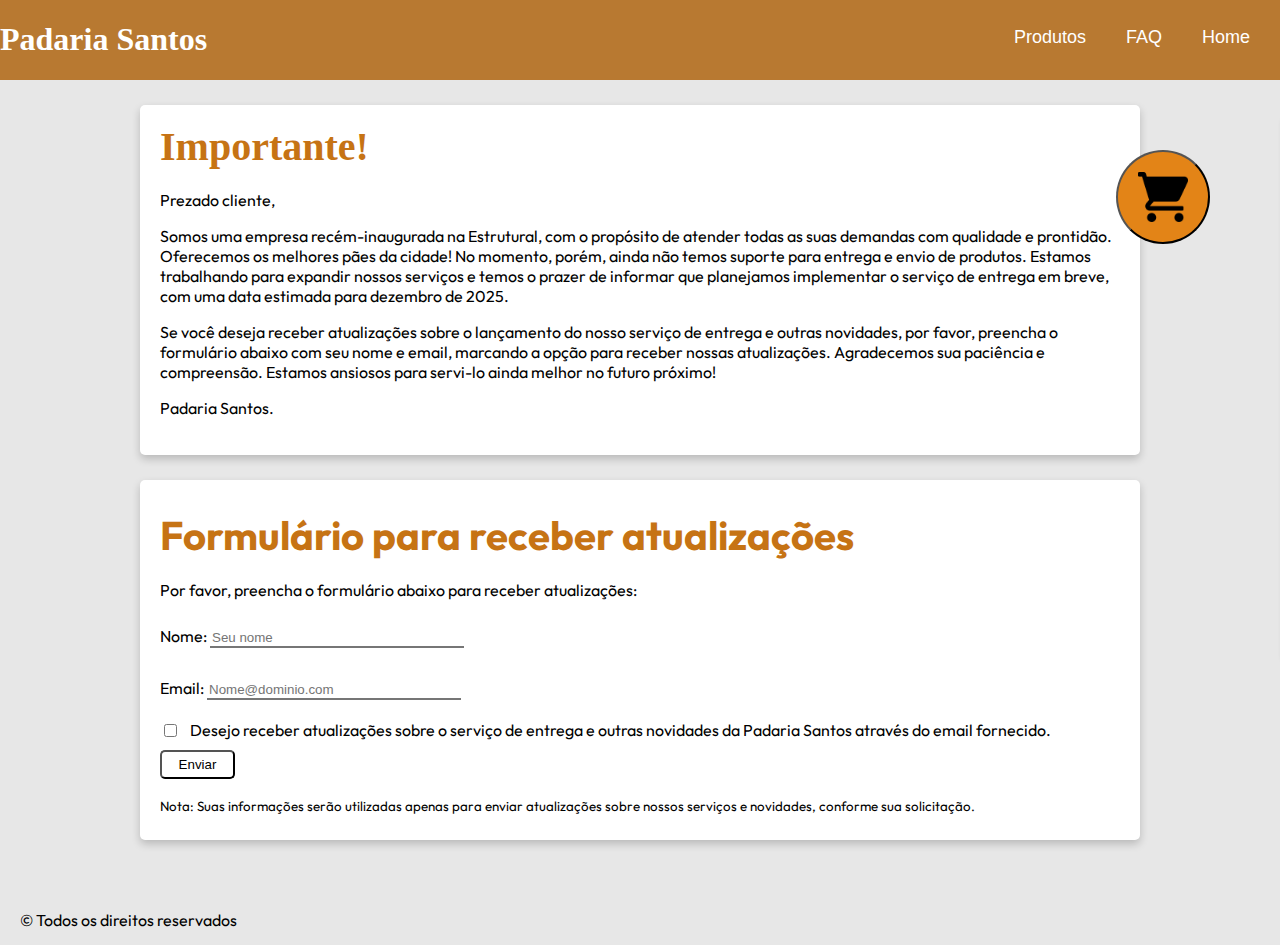
<file: Sobre.html>
<!DOCTYPE html>
<html lang="pt-br">
<head>
    <meta charset="UTF-8">
    <meta name="viewport" content="width=device-width, initial-scale=1.0">
    <title>Padaria Santos</title>   
    <link rel="stylesheet" href="estilo.css">
    <link rel="shortcut icon" href="/imagens/favicon.ico" type="image/x-icon">
    <link rel="preconnect" href="https://fonts.googleapis.com">
    <link rel="preconnect" href="https://fonts.gstatic.com" crossorigin>
    <link href="https://fonts.googleapis.com/css2?family=Honk&family=Libertinus+Keyboard&family=Outfit:wght@100..900&display=swap" rel="stylesheet">
    <script src="/script.js" defer></script>

    <style> body{background-color: rgb(231, 231, 231); font-family: "Outfit", sans-serif;
  font-optical-sizing: auto; font-weight: weight; font-style: normal;}</style>
</head>

<body>
    <header>
        <h1>Padaria Santos</h1>
        <nav>
            <a href="/Produtos">Produtos</a>
            <a href="/FAQ">FAQ</a>
            <a href="/index">Home</a>
            <button class="carrinho cart-icon" id="carrinho-icon" onclick="toggleCart()">
                <img src="/imagens/carrinho-de-compras.png" alt="Carrinho de Compras">
                <span id="cart-count" class="cart-count hidden">0</span>  
            </button>
        </nav>
    <nav class="nav-mob">
        <div class="container-mobile" id="container-mobile">
        <img src="imagens/fechar.png" alt="menu mobile" id="fechar">
            <ul>
                <li><a href="/FAQ">FAQ</a></li>
                <li><a href="/Produtos">Produtos</a></li>
                <li><a href="/index">Home</a></li>
                <li><a onclick="openCartFromMenu()">Carrinho</a></li>
            </ul>
        </div> 
        <div class="abrir-menu" id="abrir-menu-mob">
            <div class="cart-icon" style="position: relative; display: inline;">
                <img src="imagens/carrinho-de-compras.png" alt="Carrinho de Compras" id="icone-mobile-carrinho" onclick="toggleCart()">
            </div>
        <img src="imagens/cardapio.png" alt="menu-mobile" id="icone-mobile">
    </nav>
    
    </header>
    <div class="lista-interativa" id="lista"></div>
    <!-- Conteúdo do carrinho será gerado dinamicamente -->

<div class="container-sobre">
    <section class="sobre-apresentacao">
    <div class="texto-sobre">
    <h1>Importante!</h1>

 <br>Prezado cliente,
    
<p>Somos uma empresa recém-inaugurada na Estrutural, com o propósito de atender todas as suas demandas com qualidade e prontidão. Oferecemos os melhores pães da cidade! No momento, porém, ainda não temos suporte para entrega e envio de produtos. Estamos trabalhando para expandir nossos serviços e temos o prazer de informar que planejamos implementar o serviço de entrega em breve, com uma data estimada para dezembro de 2025.</p>

<p>Se você deseja receber atualizações sobre o lançamento do nosso serviço de entrega e outras novidades, por favor, preencha o formulário abaixo com seu nome e email, marcando a opção para receber nossas atualizações. Agradecemos sua paciência e compreensão. Estamos ansiosos para servi-lo ainda melhor no futuro próximo!</p>

Padaria Santos.
    </div>
</section>
</div>
    <div class="container-form-sobre">
    <section class="sobre-form">
    <div class="texto-sobre2">
    
    <h3>Formulário para receber atualizações</h3>
    <p>Por favor, preencha o formulário abaixo para receber atualizações:</p>
    <div>
        <form action="formulario.php" method="post">
            <div class="container-input">
                <label for="nome">Nome:</label>
                <input type="text" name="nome" id="nome" maxlength="50" placeholder="Seu nome" required>
            </div>
            <div class="container-input">
                <label for="email">Email:</label>
                <input type="email" name="email" id="email" maxlength="75" placeholder="Nome@dominio.com" pattern=".+@.+\.com" required>
            </div>
            <div class="checkbox-container">
                <input type="checkbox" id="atualizacoes" name="atualizacoes" required>
                <label for="atualizacoes" id="label-text">Desejo receber atualizações sobre o serviço de entrega e outras novidades da Padaria Santos através do email fornecido.</label>
            </div>
            <button type="submit">Enviar</button>
        </form>
    </div>
    <p><small>Nota: Suas informações serão utilizadas apenas para enviar atualizações sobre nossos serviços e novidades, conforme sua solicitação.</small></p>
    </div> 
</section>
</div>
<div class="overlay" onclick="toggleCart()"></div>
    <footer class="container-fundo">
        <span style="background-color: rgb(231, 231, 231); padding-top: 50px; max-width: 1920px;">&copy; Todos os direitos reservados</span>
    </footer>

    <script>
    document.addEventListener('DOMContentLoaded', function() {
    exibirCarrinho();
});
</script>
</body>

</html>
</file>
<file: estilo.css>
body {
    font-family: Arial, sans-serif;
    margin: 0;
    padding: 0;
    box-sizing: border-box;
    overflow-x: hidden;
    /*font-family: "Satisfy", cursive;*/
}
@font-face {
    font-family: 'Milks';
    src: url() format("");
    font-weight: normal;
}
.alfa-slab-one-regular {
  font-family: "Alfa Slab One", serif;
  font-weight: 400;
  font-style: normal;
}
/* Header */
/* Header */
header {
    display: flex;
    background-color: #B87931;
    position: fixed;
    margin: 0;
    z-index: 1000;
    width: 100vw;
    max-width: 1920px;
    justify-content: space-between;
    align-items: center;
    box-sizing: border-box;
}
/* Nav Desktop */
nav {
    display: flex;
    font-family: 'Franklin Gothic Medium', 'Arial Narrow', Arial, sans-serif;
    gap: 40px;
    margin-right: 150px;
    font-size: 18px;
}
/* Nav Mobile */
.nav-mob {
    display: none; /* Escondido por padrão */
    justify-content: flex-end;
    align-items: center;
    position: relative;
}
#icone-mobile-carrinho {
    width: 36px;
    filter: invert(100%); /* Muda preto para branco */
    padding-right: 10px;
}
#icone-mobile {
    width: 36px;
    filter: invert(100%); /* Muda preto para branco */
}
.container-mobile {
    background-color: #333;
    position: fixed;
    width: 0%;
    top: 0;
    right: 0;
    height: 100vh;
    z-index: 8888;
    overflow: hidden;
    transition: .5s;
}
.cart-count {
    position: absolute;
    top: -1px; 
    right: 65px; 
    background-color: red;
    color: white;
    border-radius: 50%;
    padding: 2px 6px;
    font-size: 14px;
    display: block; 
}

/* Posicionamento relativo ao wrapper .cart-icon */
.cart-icon {
    position: relative; 
}

.container-mobile.abrir-menu {
    width: 70%;
}
.container-mobile img {
    display: block;
    width: 40px;
    padding: 10px;
    align-items: left;
    cursor: pointer;
}
.container-mobile ul {
    list-style: none;
    margin-top: 0;
    margin: 0;
    padding: 0;
    width: 100%;
}
.container-mobile li {
    text-align: right;
    padding: 0; /* Removido o padding do li para o link controlar o espaçamento */
    display: block;
    font-size: 20px;
    color: white;
    font-weight: 300;
}
.container-mobile li:hover {
    background-color: #C67314;
}
.container-mobile li a {
    text-decoration: none;
    color: white;
    display: block; /* Faz o link ocupar todo o espaço do li */
    padding: 20px; /* Move o padding para o link, mantendo o mesmo visual */
}
h1 {
    font-family: 'Milks';
    color: white;
}
nav a {
    color: white;
    text-decoration: none;
    position: relative; /* Necessário para posicionar o ::after */
    padding-bottom: 5px;
}
nav a::after {
    content: '';
    position: absolute;
    width: 100%;
    height: 2px;
    bottom: 0;
    left: 0;
    background-color: #725331; /* Cor da borda ao passar o mouse */
    transform: scaleX(0); /* Inicialmente encolhida */
    transform-origin: center; /* Cresce a partir do centro */
    transition: transform 0.3s ease-in-out;
}
nav a:hover::after,
nav a:focus::after {
    transform: scaleX(1); /* Expande a borda */
}
nav a:hover,
nav a:focus {
    color: #725331; /* Muda a cor do texto */
}
/* Seção de bandeira */
#bandeira {
    background-image: url(imagens/capa1.jpg);
    background-size: cover;
    background-position: center;
    width: 100%;
    height: 550px;
    text-shadow: 2px 2px 4px rgba(0, 0, 0, 0.7);
    text-indent: 60px;
    display: flex;
    align-items: center;
    justify-content: flex-start;
    text-align: center;
}
.super-titulo {
    color: #ffffff;
    font-size: 56px;
    font-weight: bold;
    font-family: "Luckiest Guy", cursive;
    font-weight: 400;
    font-style: normal;
    margin-bottom: 200px;
}
/* Container da capa */
.container-capa {
    margin: 0;
}
/* Seção de boas-vindas */
#boas-vindas {
    text-align: center;
    font-weight: bold;
    font-size: 20px;
}
#titulo-produtos {
    text-align: center;
    margin-top: 7%;
    font-size: 18px;
    font-weight: bold;
}
          
#menu {
    display: grid;
    align-items: center;
    align-content: center;
    grid-template-columns: repeat(4, 1fr);
    gap: 10px;
    margin: 0 250px;
    margin-bottom: 7%;
}
/* Ajustes Base para .card e Imagens */
.card {
    width: 100%; 
    height: auto; 
    max-width: 350px;
    aspect-ratio: 350 / 500; 
    background-color: rgb(255, 255, 255);
    color: aliceblue;
    text-align: center;
    cursor: pointer;
    overflow: hidden;
    position: relative;
    border-radius: 10px;
    box-shadow: 0 4px 8px rgba(0, 0, 0, 0.2);
}
.card img {
    position: absolute;
    top: 0;
    left: 0;
    width: 100%; /* 👈 Principal mudança: sempre 100% do container */
    height: 100%; /* Preenche a altura */
    object-fit: cover;
    transition: transform 0.3s ease;
    z-index: 0;
    /* Removi o width: 600px; conflituoso */
}
.card:hover img {
    transform: scale(1.3);
}
/* Ajustes no Grid (#menu) para Responsividade */
#menu {
    display: grid;
    grid-template-columns: repeat(4, 1fr); /* 4 colunas em desktop */
    gap: 10px;
    margin: 0 auto; /* Centraliza, remove margins fixas */
    max-width: 1400px; /* Limite para telas grandes */
    padding: 0 20px; /* Padding lateral em vez de margin fixa */
    margin-bottom: 7%;
}
.card:hover h3, .card:hover h4 {
    background-color: #D58C39;
}
.card h3, .card h4 {
    position: relative; /* 👈 garante que o texto fique acima */
    z-index: 1;
    font-weight: bold;
    color: #fafafa;
    background-color: #8e693eaf;
    margin: 0;
    padding: 15px
}
.card h3 {
    font-size: 24px;
    padding-bottom: 1px;
}
.card h4 {
    font-size: 20px;
    border-radius: 0px 0px 50px 50px;
}
#swiper-categoria {
    display: flex;
    justify-content: right;
    align-items: flex-start;
    gap: 5px;
    padding: 20px;
    margin: 0 auto;
    padding-right: 0;
    padding-bottom: 4px;
}
.container-catalogo {
    background-color: #39332C;
    display: grid;
    grid-template-columns: repeat(2, 1fr);
    justify-items: center;
    align-items: center;
}
.container-catalogo img {
    align-items: center;
    width: 600px;
    height: 600px;
    margin-top: 20px;
}
#catalogo {
    display: grid;
    grid-template-columns: repeat(3, 1fr); /* 2 colunas */
    justify-content: center;
    align-items: center;
    gap: 10px;
    padding: 10px;
    width: 1180px; /* Ensures it fits within container-catalogo */
  
}
.categoria {
    display: flex;
    justify-content: center;
    align-items: center;
    background-color: #D58C39;
    color: white;
    text-align: center;
    height: 300px;
    width: 385px;
    cursor: pointer;
    transition: 0.3s ease;
    overflow: hidden;
  
}
.categoria, .categoria h3{
    display: flex;
    justify-content: flex-end;
    flex-direction: column;
    text-align: flex-start;
    align-items: center;
    font-size: 25px;
}
.categoria img {
    width: 200px;
    height: 175px;
    filter: grayscale(100%); /* Efeito inicial no ícone preto */
    transition: filter 0.3s ease;
    transition: scale 0.3 ease;
  
}
.categoria:hover {
    background-color: #ec7c0b;
  
}
.categoria:hover img {
    filter: grayscale(0%); /* Remove o efeito no hover, revelando a cor original */
    transform: scale(1.1)
}
.categoria[data-categoria="Menu"] {
    grid-row: span 2; /* Faz o "Menu" ocupar duas linhas */
    height: 610px; /* Define a altura desejada (ajustável) */
    justify-content: center;
}
#produtos {
    flex: 1; /* Allows the swiper to take available space */
    max-width: 1100px; /* Matches the swiper width */
}
.swiper {
    width: 1100px;
    height: 600px;
}
.swiper-wrapper {
    transition-timing-function: linear;
}
.titulo-bolos {
    background-color: #39332C;
    display: flex;
    flex-direction: column;
    align-items: center;
    text-align: center;
    transition: background-color 0.3s, color 0.3s;
    z-index: 2;
    margin: 0;
    cursor: pointer;
    color: rgb(245, 224, 208); /* Cor normal */
    position: relative;
}
.titulo-bolos:hover {
    color: #f8f0e7; /* Cor no hover */
    background-color: #8E683E;
    z-index: 1;
}
.swiper {
    width: 1100px;
}

.titulo-bolos h3 {
    text-align: center;
    margin-bottom: auto;
    font-size: 24px;
}
.titulo-bolos h4 {
    font-size: 20px;
}
.card-swiper {
    background-color: rgb(255, 255, 255);
    width: 1105px;
    height: 600px;
    font-size: 16px;
    flex-shrink: 0;
    backface-visibility: hidden;
    overflow: hidden;
    display: flex;
    flex-direction: column;
    position: relative;
    cursor:grab;
    z-index: 0;
    margin-left: 0%;
}
.card-swiper img {
    width: 100%;
    height: 100%;
    object-fit: cover;
    position: absolute;
 
}
#textowallpaper {
    background-color: #39332C;
    min-width: 850px;
    height: 600px;
    overflow: hidden;
}
.titulowallpaper {
    width: 850px;
    height: 625px;
    display: flex;
    flex-direction: column;
    justify-content: center;
    text-align: center;
    font-size: 184px;
    color:#C67314;
    font-family: "Luckiest Guy", cursive;
    font-weight: 400;
    font-style: normal;
    margin: 0;
}
#formulario {
    display: flex;
    flex-direction: column;
    margin-bottom: 150px;
    margin-top: 100px;
    align-items: center; 
    width: 100%; 
    padding: 20px 0; 
}

.container-form {
    max-width: 650px;
    margin: 0 auto; 
    padding: 20px; 
    background-color: #C67314;
    border-radius: 10px; 
    box-shadow: 0 4px 8px rgba(0, 0, 0, 0.2); 
    display: flex;
    flex-direction: column; /* para manter título e inputs em coluna */
    align-items: center;    /* centraliza horizontalmente todos os filhos */


}

.container-form h2,
.container-form p {
    text-align: center;
    margin-bottom: 10px;
}
form {
    display: flex;
    flex-direction: column; /* organiza em coluna */
    align-items: center;    /* centraliza horizontalmente os filhos */
}



.grid {
    display: grid;
    grid-template-columns: repeat(2, 325px); 
    width: 100%; 
    margin-bottom: 15px; 
}

.nome,
.email-form {
    padding: 15px;
    width: 100%; 
    box-sizing: border-box; 
    border-radius: 10px;
    font-size: 16px;
}

.nome input,
.email-form input {
    width: 100%;
    padding: 10px;
    box-sizing: border-box;
    border-radius: 10px;
    font-size: 16px;
}

.assunto-form,
.comentario-form {
    padding: 15px;
    width: 100%; 
    box-sizing: border-box;
    border-radius: 10px;
}

.assunto-form input,
.comentario-form .box {
    width: 100%;
    padding: 10px;
    box-sizing: border-box;
    border-radius: 10px;
    font-size: 16px;
}

.comentario-form .box {
    padding: 10px;
    height: 200px;
    overflow: auto;
    resize: vertical;
    min-height: 200px;
    max-height: 500px;
    border-radius: 10px;
    font-size: 18px;
}

.botaobox {
    display: flex;
    justify-content: center; 
    align-items: center;    
    padding: 20px;
    width: 615px;           
    max-width: 100%;          
    height: 30px;
    font-size: 24px;
    margin-top: 20px; 
    margin-left: auto;      
    margin-right: auto;
    border: none; 
    background-color: #ffffff; 
    cursor: pointer;
    border-radius: 10px;
}

.botaobox:hover {
    background-color:#f8f3ed;
}
.container-fundo {
    background-color: black;
  
}
.container-secundario {
    display: flex;
    color: aliceblue;
    justify-content: center;
}
#sobre,
#contato,
#mapa,
#map.box {
    display: block;
    justify-content: flex-end; /* Centraliza verticalmente o conteúdo */
    align-items: center; /* Centraliza horizontalmente */
    padding: 20px;
    width: 300px;
    overflow-wrap: break-word;
    flex-wrap: wrap; /* (opcional) Quebra em telas pequenas */
    text-align: center;
  
}
#sobre img,
#contato img,
#mapa img {
    width: 50px;
}
#sobre h3, #contato h3, #mapa h3 {
    font-size: 20px;
}
#sobre h4, #contato h4, #mapa h4{
    font-size: 15px;
}
#mapbox {
    display: block; 
    margin: 0 auto;
  
}
.mapbox iframe {
    padding: 10px;
    width: 100%;
    height: 275px;
    margin-left: 0;
    margin-top: 15px;
    position: relative;
    border-radius: 1%;
  
}
.info-produto {
    display: none;
    grid-template-columns: repeat(2, 440px);
    margin-left: 20%;
    margin-bottom: 0%;
    padding-top: 120px;
}
.info-produto img {
    width: 420px;
    height: 550px;
    object-fit: cover;
    border-radius: 10px;
    box-shadow: 0 4px 8px rgba(0, 0, 0, 0.2);
}
.texto-apresentacao {
    width: 350px;
    font-size: 20px;
    position: relative;
    padding-bottom: 80px;
}
#produto-nome {
    text-indent: 15px;
    margin-top: 10px;
}
.categoria-detalhes {
    display: grid;
    grid-template-columns: repeat(5, auto);
    gap: 60px;
    justify-content: center;
    align-items: center;
    padding: 30px;
    padding-top: 100px;
   
}
.categoria-detalhes h2 {
    font-size: 30px;
    color: #39332C;
    margin: 0px;
    text-align: center;
    cursor: pointer;
    padding: 20px;
    background-color: #E38417;
    border-radius: 25px 5px 25px 5px;
    transition: color 0.3s ease;
    transition: background-color 0.3s ease;
  
  
}
.categoria-detalhes.info-visivel {
    padding-top: 50px; /* Valor reduzido quando infos estão visíveis */
}
.categoria-detalhes h2:hover {
    color: #E38417;
    background-color: #39332C;
}

.categoria-detalhes h2.active {
    color: #E38417;
    background-color: #39332C;
}
.data-categoria {
    background-color: rgb(30, 255, 0);
}
#produtos-filtrados {
    display: grid;
    grid-template-columns: repeat(4, 1fr);
    gap: 15px;
    margin: 0 300px;
    margin-bottom: 50px;
  
}
.product-card {
    width: 100%;
    cursor: pointer;
 
}
.product-content {
    position: relative;
    overflow: hidden;
    border-radius: 10px;
    box-shadow: 0 4px 8px rgba(0, 0, 0, 0.2);
  
}
.product-image-container {
  
    height: 325px; /* Altura ajustada para o layout horizontal */
    width: 325px;
    border-radius: 10px;
    position: relative;
  
  
}
.product-image {
    width: 100%;
    height: 100%;
    object-fit: cover;
    transition: transform 0.3s ease;
    z-index: 1;
    position: absolute;
  
}
.product-image-container:hover .product-image {
    transform: scale(1.1); /* Efeito de zoom apenas na imagem */
}
.product-text {
    position: absolute;
    padding: 10px;
    text-align: start;
    bottom: 60px;
    left:0;
    right: 0;
    z-index: 1;
    transition: color 0.3s ease;
  
}
.product-text h3 {
    font-size: 18px;
    margin: 0;
    color: #ffffff;
    margin-bottom: 5px;
    font-weight: 1000;
}
.product-text h4 {
    font-size: 16px;
    margin: 0;
    color: #ffffff;
    font-weight: 1000;
}
.card-texto {
    padding: 50px;
    color: aqua;
}
.add-cart {
    cursor: pointer;
    transition: background-color 0.3s ease;
    transition: color 0.9s ease;
    border-radius: 5px;
    padding: 15px;
    width: 250px;
    font-size: 20px;
    flex-shrink: 0;
    flex-grow: 0;
    z-index: 2;
    top: 215px;
    left: 10px
}
.add-cart:hover{
    background-color: #39332C;
    color: #ffffff;
}
.container-cart-qntd {
    display: flex;
    padding: auto;
    left: 0;
    right: 0;
    top: 0;
    gap: 10px;
    position: absolute;
    margin-top: 425px;
  
}
.lista-interativa .quantidade .btn-menos {
    background-color: #E38417;
  
}
.btn-menos, .btn-mais {
    width: 50px;
    cursor: pointer;
    font-size: 20px;
}
.btn-menos:hover, .btn-mais:hover {
    background-color: #e9e7e5;
}
.btn-menos {
    border-right: none;
    border-radius: 5px 0px 0px 5px;
  
}
.btn-mais {
    border-radius: 0px 5px 5px 0px;
    border-left: none;
}
.container-cart-bnt {
    display: flex;
  
}
.quantidade {
    border-radius: 0;
    text-align: center;
    width: 75px;
    height: 60px;
    font-size: 20px;
    align-self: center;
    border-bottom-color:#000000;
  
}
.quantidade::-webkit-inner-spin-button,
.quantidade::-webkit-outer-spin-button {
    -webkit-appearance: none; /* Remove setas no Chrome, Safari, Edge */
    margin: 0; /* Remove margens adicionais */
}
.quantidade {
    -moz-appearance: textfield; /* Remove setas no Firefox */
}
.product-card .add-cart {
    width: 200px;
    padding: 15px;
    margin-top: 50px;
    position: absolute;
    font-size: 15px;
}
.carrinho {
    position: fixed;
    top: 150px; /* distância do topo da janela */
    right: 70px; /* distância da borda direita */
    z-index: 1100; /* acima do header (que está em 1000) */
    padding: 20px;
    border-radius: 50%;
    background-color: #E38417;
    cursor: pointer;
    transition: background-color 0.3s ease;
}
.carrinho:hover {
    background-color: #000000;
}
.carrinho img {
    display: block;
    width: 50px;
    filter: none;
    transition: filter 0.3s ease;
}
.cart-header img{
    width: 40px;
    cursor: pointer;
    transition: transform 0.3s ease;
}
.cart-header img:hover {
    transform: scale(1.3);
}
.carrinho:hover img{
    filter: invert(46%) sepia(99%) saturate(1047%) hue-rotate(358deg) brightness(94%) contrast(101%);
}

.lista-interativa {
    background-color: #D68D3A;
    padding: 20px;
    width: 400px;
    height: 500px;
    display: flex;
    flex-direction: column;
    position: fixed;
    right: -445px;
    top: 120px;
    z-index: 1000;
    box-shadow: -2px 0 5px rgba(0,0,0,0.2);
    transition: right .5s ease-in-out;
    overflow-y: auto;
}
.lista-interativa.open {
    right: 0;
}
.lista-interativa .item-carrinho {
    display: flex;
    align-items: center;
    border-bottom: 1px solid #ffffff;
    width: 100%;
}
.lista-interativa .item-carrinho img {
    width: 50px;
    height: 50px;
    object-fit: cover;
}
.lista-interativa .item-info {
    flex: 1;
    margin-left: 10px;
}
.lista-interativa .item-info h2 {
    font-size: 16px;
    margin: 0;
    color: rgb(255, 255, 255);
}
.lista-interativa .item-info p {
    font-size: 14px;
    margin: 5px 0;
    color: rgb(255, 255, 255);
}
.lista-interativa .container-cart-qntd {
    display: flex;
    gap: 0px;
    width: 120px;
    margin: 0;
  
}
.lista-interativa .btn-menos,
.lista-interativa .btn-mais {
    width: 30px;
    height: 30px;
    font-size: 14px;
    cursor: pointer;
    border-radius: 5px 0 0 5px;
    background-color: #fff;
    border: 1px solid #000;
    box-sizing: border-box;
}
.lista-interativa .btn-mais {
    border-radius: 0 5px 5px 0;
    margin-right: 15px;
    border-left: 0;
}
.lista-interativa .btn-menos {
    border-right: 0;
}
.lista-interativa .quantidade {
    min-width: 40px;
    width: 40px;
    height: 30px;
    font-size: 14px;
    text-align: center;
    border-radius: 0;
    border: 1px solid #000;
    box-sizing: border-box;
}
.lista-interativa .remover-item {
    background: red;
    color: white;
    border: none;
    padding: 5px 10px;
    cursor: pointer;
    border-radius: 5px;
}
#limpar {
    padding: 5px;
  
}
#finalizar {
    padding: 10px;
    margin: 0 100px;
    background-color: #edf7ef;
    border-radius: 2px;
    transition: background-color 0.3s ease;
}
#finalizar:hover {
    background-color: #d6d6d5;
}
#mensagem {
    text-align: center;
  
}
#cart-total {
    font-size: 16px;
    font-weight: bold;
    margin: 10px 0;
    color: white;
}
.overlay {
    position: fixed;
    top: 0;
    left: 0;
    width: 100%;
    height: 100%;
    background: rgba(0,0,0,0.5);
    display: none;
    z-index: 999;
}
.overlay.show {
    display: block;
}
.hidden {
    display: none;
}
.container-sobre {
    display: flex;
    align-items: center;
    justify-content: center;
    padding-top: 100px;
}
.container-sobre h1 {
    margin-bottom: 20px;
    font-size: 40px;
    color: #C67314;
}
input[type="checkbox"] {
  accent-color: #C67314;
}
.checkbox-container {
    display: flex;
    align-items: center;
    gap: 10px;
}
.sobre-apresentacao {
    display: flex;
    background-color: #ffffff;
    width: 1000px;
    height: 350px;
    margin: 20px;
    border-radius: 5px;
    align-items: center;
    justify-content: center;
    box-shadow: 0 4px 8px rgba(0, 0, 0, 0.2);
}
.texto-sobre {
    align-items: center;
    justify-content: center;
    margin: 20px;
    margin-top: 0;
  
}
.container-form-sobre {
    display: flex;
    align-items: center;
    justify-content: center;
  
}
.sobre-form {
    background-color: #ffffff;
    width: 1000px;
    height: 380px;
    margin: 20px;
    border-radius: 5px;
    box-shadow: 0 4px 8px rgba(0, 0, 0, 0.2);
}
.texto-sobre2 {
    margin: 20px;
    margin-top: 0;
  
}
.texto-sobre2 h3{
    margin-top: 30px;
    font-size: 40px;
    margin-bottom: 20px;
    color: #C67314;
}

form {
    max-width: 100%; 
    display: flex;
    flex-direction: column;
    align-items: flex-start; /* Changed from center to flex-start for left alignment */
}
.container-input {
    margin-top: 10px;
    margin-bottom: 20px;
}
.container-input input[type="text"],
.container-input input[type="email"] {
    border-top:0;
    border-left:0;
    border-right:0;
    width: 350px;
    outline: none;
}
.container-input input[type="text"]::selection,
.container-input input[type="email"]::selection {
    background-color: #C67314; /* Fundo roxo para o texto selecionado */
    color: #ffffff; /
  
}
.container-input input:hover[type="text"],
.container-input input:hover[type="email"] {
    border-color: #C67314;
    transition: background-color 0.3s ease;
}
.sobre-form button {
    background-color: #ffffff;
    color: #000000;
    padding: 5px;
    width: 75px;
    border-radius: 5px;
    cursor:pointer;
    margin-top: 10px;
}
.sobre-form button:hover {
    background-color: #C67314;
    color: #ffffff;
    transition: background-color 0.3s ease;
}
.perguntas-frequentes {
    max-width: 800px;
    margin: 30px auto;
    padding-bottom: 60px; /* Espaço para o footer fixo */
    display: flex;
    justify-content: center;
    align-items: center;
    flex-direction: column;
    
}
.perguntas-frequentes h1 {
    font-size: 3rem;
    color: #C67314;
    text-align: center;
    margin-bottom: 20px;
}
.faq {
    max-width: 1920px;
    list-style: none;
    background-color: #ffffff;
    border-radius: 10px;
    box-shadow: 0 2px 5px rgba(0, 0, 0, 0.1);
    padding: 15px;
}
.faq li {
    max-width: 1920px;
    margin-bottom: 10px;
    border-bottom: 1px solid #ccc;
}
.faq li:last-child {
    border-bottom: none;
}
.faq input[type="radio"] {
    display: none;
}
.faq label {
    display: block;
    cursor: pointer;
    padding: 15px 10px;
    font-size: 1.1rem;
    font-weight: bold;
    color: #333;
    transition: color 0.3s ease;
}
.faq label:hover {
    color: #8F693E;
  
}
.faq label span {
    margin-right: 10px;
  
}
.faq .respostas {
    max-height: 0;
    overflow: hidden;
    padding: 0 15px;
    font-size: 1rem;
    color: #8F693E;
    transition: max-height 0.3s ease, padding 0.3s ease;
}
.faq li label span{
    display: inline-block;
    padding: 8px;
    background-color:#8F693E;
    color: #fff;
    border-radius: 8px;
    margin-right: 10px;
}
.faq li label:hover span {
    background-color: #8F693E;
  
}
.faq li label::before {
    content: "+";
    margin-right: 10px;
    font-size: 20px;
}
.faq input[type="radio"]:checked + label {
    color: #8F693E;
}
.faq input[type="radio"]:checked + label + .respostas {
    max-height: 200px; /* Ajuste conforme necessário */
    padding: 15px;
}
.faq input[type=radio]:checked + label + .respostas {
    max-height: 400px;
    padding: 10px 20px 20px;
  
  
}
.faq input[type=radio]:checked + label::before {
    content: "-";
    margin-right: 10px;
    font-size: 20px;
  
}
.faq input[type=radio]:checked + label span{
    background-color: #725331;
}
.overlay {
    position: fixed;
    top: 0;
    left: 0;
    width: 100%;
    height: 100%;
    background: rgba(0, 0, 0, 0.5);
    display: none;
}
.overlay.active {
    display: block;
}
footer span {
    display: block;
    margin: 0;
    padding-left: 20px;
    padding-bottom: 15px;
    max-width: 1920px;
}
@media (min-width: 1401px) {
    body {
        max-width: 1920px;
        margin: 0 auto;
    }
    #menu, #produtos-filtrados {
        grid-template-columns: repeat(4, minmax(200px, 350px));
        justify-content: center;
    }
    .container-catalogo {
        max-width: 2000px;
        margin: 0 auto;
    }
    
    .swiper-button-next, .swiper-button-prev {
        display: block !important;
    }
}
@media (max-width: 1300px) {
    nav {
        margin-right: 30px;
    }
    .card h3 {
        font-size: 18px;
        margin-top: 0;
    }
    .card h4 {
        font-size: 16px;
    }
    #swiper-categoria {
        gap: 4px;
        padding: 14px;
        padding-right: 0;
        padding-bottom: 3px;
    }
    .container-catalogo img {
        width: 420px;
        height: 420px;
        margin-top: 14px;
    }
    #catalogo {
        width: 826px;
        gap: 7px;
        padding: 7px;
        grid-template-columns: repeat(3, 1fr);
    }
    .categoria {
        width: 270px;
        height: 210px;
        font-size: 18px;
    }
    .categoria, .categoria h3 {
        font-size: 18px;
    }
    .categoria img {
        width: 140px;
        height: 123px;
    }
    .categoria[data-categoria="Menu"] {
        height: 427px;
    }
    #produtos {
        max-width: 770px;
    }
    .swiper {
        width: 770px;
        height: 420px;
    }
    .card-swiper {
        width: 775px;
        height: 420px;
        font-size: 11px;
    }
    #textowallpaper {
        min-width: 560px;
        height: 420px;
    }
    .titulowallpaper {
        width: 595px;
        height: 438px;
        font-size: 110px;
        text-indent: 0px;
    }
    .titulo-bolos h3 {
        font-size: 17px;
    }
    .titulo-bolos h4 {
        font-size: 14px;
    }
    #sobre,
    #contato,
    #mapa,
    #map.box {
        padding: 5px;
        width: 200px;
    }
    .mapbox iframe {
        height: 360px;
        margin-top: 10px;
    }
    .categoria-detalhes {
        gap: 40px;
        padding: 25px;
    }
    .categoria-detalhes h2 {
        font-size: 25px;
        padding: 20px;
    }
    #produtos-filtrados {
        margin: 0 130px;
    }
    .product-image-container {
        height: 250px; 
        width: 250px;
    }
    .product-text h3 {
        font-size: 16px;
    }
    .product-text h4 {
        font-size: 14px;
    }
    .add-cart {
        padding: 5px;
        max-width: 160px;
        top: 145px;
    }
    .btn-menos, .btn-mais {
        width: 45px;
    }
    .quantidade {
        width: 65px;
    }
    .product-card .add-cart {
        padding: 14px;
        font-size: 12px;
    }
    .sobre-apresentacao {
    height: 350px;
    margin: 5px
}
.texto-sobre h1 {
    margin: 0
}
.sobre-form {
    height: 360px;
}
form {
    max-width: 80%; 
    display: flex;
    flex-direction: column;
    align-items: flex-start; /* Changed from center to flex-start for left alignment */
}
#formulario {
    display: flex;
    flex-direction: column;
    margin-bottom: 150px;
    margin-top: 100px;
    align-items: center; 
    width: 100%; 
    padding: 20px 0; 
}

.container-form {
    max-width: 600px;
    margin: 0 auto; 
    padding: 5px;
    background-color: #C67314;
    border-radius: 10px; 
    box-shadow: 0 4px 8px rgba(0, 0, 0, 0.2); 
}
.container-form h2,
.container-form p {
    text-align: center;
    margin-bottom: 10px;
}

form {
    max-width: 100%; 
    display: flex;
    flex-direction: column;
    align-items: flex-start; 
}

.grid {
    display: grid;
    grid-template-columns: repeat(2, 300px); 
    width: 100%; 
    margin-bottom: 0px; 
}

.nome,
.email-form {
    padding: 5px;
    width: 100%; 
    box-sizing: border-box; 
    border-radius: 10px;
    font-size: 14px;
}

.nome input,
.email-form input {
    width: 100%;
    padding: 5px;
    box-sizing: border-box;
    border-radius: 10px;
    font-size: 14px;
}

.assunto-form,
.comentario-form {
    padding: 5px;
    width: 100%; 
    box-sizing: border-box;
    border-radius: 10px;
}

.assunto-form input,
.comentario-form .box {
    width: 100%;
    padding: 5px;
    box-sizing: border-box;
    border-radius: 10px;
    font-size: 14px;
}

.comentario-form .box {
    padding: 10px;
    height: 200px;
    overflow: auto;
    resize: vertical;
    min-height: 200px;
    max-height: 500px;
    border-radius: 10px;
    font-size: 14px;
}

.botaobox {
    padding: 10px;
    width: 260px;
    height: 30px;
    font-size: 14px;
    margin-top: 15px; 
}
.container-input input[type="text"],
.container-input input[type="email"] {
    border-top:0;
    border-left:0;
    border-right:0;
    width: 250px;
    outline: none;
}
/*menu de pesquisa dos produtos*/
    .categoria-detalhes {
    grid-template-columns: repeat(5, auto);
    gap: 10px;
    padding: 20px;
    padding-top: 100px;
}
.categoria-detalhes h2{
    font-size: 24px;
    width: 130px;

}
}
@media (max-width: 900px) {
    header {
        padding: 2px;
}
    nav {
        margin-right: 50px;
    }
    .super-titulo {
        font-size: 28px;
        margin-top: 250px;
        margin-left: 0px;
        
    }
    #menu {
        grid-template-columns: repeat(4, 1fr);
    }
    .card h3 {
        font-size: 13px;
    }
    .card h4 {
        font-size: 12px;
    }
    .card h3, .card h4 {
        padding: 8px;
    }
    #bandeira {
        height: 250px;
        text-indent: 0px;
    }
    #boas-vindas {
        font-size: 12px;
    }
    #titulo-produtos {
        font-size: 12px;
    }
    #swiper-categoria {
        gap: 3px;
        padding: 10px;
        padding-right: 0;
        padding-bottom: 2px;
    }
    .container-catalogo img {
        width: 300px;
        height: 300px;
        margin-top: 10px;
    }
    #catalogo {
        width: 590px;
        gap: 5px;
        padding: 5px;
        grid-template-columns: repeat(3, 1fr);
    }
    .categoria {
        width: 193px;
        height: 150px;
        font-size: 13px;
    }
    .categoria, .categoria h3 {
        font-size: 13px;
    }
    .categoria img {
        width: 100px;
        height: 88px;
    }
    .categoria[data-categoria="Menu"] {
        height: 305px;
        width: 120px;
    }
    #produtos {
        max-width: 550px;
    }
    .swiper {
        width: 500px;
        height: 300px;
    }
    .card-swiper {
        width: 505px;
        height: 300px;
        font-size: 8px;
    }
    #textowallpaper {
        min-width: 400px;
        height: 300px;
    }
    .titulowallpaper {
        width: 425px;
        height: 213px;
        font-size: 92px;
        padding-top: 40px;
        text-indent: 0px;
    }
    .titulo-bolos h3 {
        font-size: 12px;
    }
    .titulo-bolos h4 {
        font-size: 10px;
    }
    .categoria[data-categoria="Menu"] {
        width: 193px;
    }
    body {
        overflow-x: hidden;
    }
    .swiper-button-next,
    .swiper-button-prev {
        display: none !important;
    }
    .container-secundario {
        flex-wrap: wrap;
        margin: 0 1px;
    }
    #sobre,
    #contato,
    #mapa,
    #map.box {
        padding: 5px;
        width: 200px;
    }
    .mapbox iframe {
        width: 600px;
        height: 180px;
        margin-top: 10px;
    }
    .info-produto {
        grid-template-columns: repeat(2, 360px);
        margin-left: 5%;
    }
    .info-produto img {
        width: 330px;
        height: 500px;
    }
    .categoria-detalhes {
        gap: 40px;
        padding: 25px;
    }
    .categoria-detalhes h2 {
        font-size: 25px;
        padding: 20px;
    }
    #produtos-filtrados {
        margin: 0 20px;
    }
    .product-image-container {
        height: 195px; 
        width: 200px;
    }
    .product-text h3 {
        font-size: 16px;
    }
    .product-text h4 {
        font-size: 14px;
    }
    .add-cart {
        padding: 5px;
        max-width: 160px;
        top: 95px;
    }
    .btn-menos, .btn-mais {
        width: 45px;
    }
    .quantidade {
        width: 65px;
    }
    .product-card .add-cart {
        padding: 14px;
        font-size: 12px;
    }
    .sobre-form {
        height: 400px;
    }
    .sobre-apresentacao {
        height: 400px;
    }
    #formulario {
    display: flex;
    flex-direction: column;
    margin-bottom: 150px;
    margin-top: 100px;
    align-items: center; 
    width: 100%; 
    padding: 20px 0; 
}

.container-form {
    max-width: 600px;
    margin: 0 auto; 
    padding: 5px;
    background-color: #C67314;
    border-radius: 10px; 
    box-shadow: 0 4px 8px rgba(0, 0, 0, 0.2); 
}

.container-form h2,
.container-form p {
    text-align: center;
    margin-bottom: 10px;
}

form {
    max-width: 100%; 
    display: flex;
    flex-direction: column;
    align-items: flex-start; 
}

.grid {
    display: grid;
    grid-template-columns: repeat(2, 300px); 
    width: 100%; 
    margin-bottom: 0px; 
}

.nome,
.email-form {
    padding: 5px;
    width: 100%; 
    box-sizing: border-box; 
    border-radius: 10px;
    font-size: 14px;
}

.nome input,
.email-form input {
    width: 100%;
    padding: 5px;
    box-sizing: border-box;
    border-radius: 10px;
    font-size: 14px;
}

.assunto-form,
.comentario-form {
    padding: 5px;
    width: 100%; 
    box-sizing: border-box;
    border-radius: 10px;
}

.assunto-form input,
.comentario-form .box {
    width: 100%;
    padding: 5px;
    box-sizing: border-box;
    border-radius: 10px;
    font-size: 14px;
}

.comentario-form .box {
    padding: 10px;
    height: 200px;
    overflow: auto;
    resize: vertical;
    min-height: 200px;
    max-height: 500px;
    border-radius: 10px;
    font-size: 14px;
}

.botaobox {
    padding: 10px;
    width: 260px;
    height: 30px;
    font-size: 14px;
    margin-top: 15px; 
}
.container-input input[type="text"],
.container-input input[type="email"] {
    border-top:0;
    border-left:0;
    border-right:0;
    width: 250px;
    outline: none;
}
/*menu de pesquisa dos produtos*/
    .categoria-detalhes {
    grid-template-columns: repeat(5, auto);
    gap: 10px;
    padding: 15px;
    padding-top: 100px;
}
.categoria-detalhes h2{
    font-size: 20px;
    width: 120px;
    margin-bottom: 10px;

}
}
@media (max-width: 880px) {
    header {
        padding: 2px;
    }
    #menu {
        grid-template-columns: repeat(4, 1fr);
    }
    .card h3 {
        font-size: 13px;
    }
    .card h4 {
        font-size: 12px;
    }
    .card h3, .card h4 {
        padding: 8px;
    }
    .super-titulo {
        font-size: 24px;
        margin-top: 250px;
        margin-right: 100px;
    }
    #bandeira {
        height: 250px;
        text-indent: 0px;
    }
    #boas-vindas {
        font-size: 12px;
    }
    #titulo-produtos {
        font-size: 12px;
    }
    #swiper-categoria {
        gap: 3px;
        padding: 10px;
        padding-right: 0;
        padding-bottom: 2px;
    }
    .container-catalogo img {
        width: 300px;
        height: 300px;
        margin-top: 10px;
    }
    #catalogo {
        width: 590px;
        gap: 5px;
        padding: 5px;
        grid-template-columns: repeat(3, 1fr);
    }
    .categoria {
        width: 193px;
        height: 150px;
        font-size: 13px;
    }
    .categoria, .categoria h3 {
        font-size: 13px;
    }
    .categoria img {
        width: 100px;
        height: 88px;
    }
    .categoria[data-categoria="Menu"] {
        height: 305px;
        width: 120px;
    }
    #produtos {
        max-width: 550px;
    }
    .swiper {
        width: 500px;
        height: 300px;
    }
    .card-swiper {
        width: 510px;
        height: 300px;
        font-size: 8px;
    }
    #textowallpaper {
        min-width: 330px;
        height: 240px;
        max-width: none;
    }
    .titulowallpaper {
        width: 360px;
        height: 250px;
        font-size: 74px;
        padding-top: 2px;
        text-indent: 0px;
    }
    .titulo-bolos h3 {
        font-size: 12px;
    }
    .titulo-bolos h4 {
        font-size: 10px;
    }
    .categoria[data-categoria="Menu"] {
        width: 193px;
    }
    body {
        overflow-x: hidden;
    }
    .swiper-button-next,
    .swiper-button-prev {
        display: none !important;
    }
    #sobre,
    #contato,
    #mapa,
    #map.box {
        padding: 10px;
        width: 200px;
    }
    .mapbox iframe {
        width: 600px;
        height: 75px;
        margin-top: 10px;
    }
    .comentario-form {
        width: 550px;
    }
    .info-produto {
        grid-template-columns: repeat(2, 360px);
        margin-left: 5%;
    }
    .info-produto img {
        width: 330px;
        height: 500px;
    }
    .texto-apresentacao {
        font-size: 18px;
    }
    .categoria-detalhes {
        gap: 20px;
        padding: 20px;
    }
    .categoria-detalhes h2 {
        font-size: 22px;
        padding: 20px;
    }
    #produtos-filtrados {
        grid-template-columns: repeat(3, 1fr);
        margin: 0 10px;
    }
    .product-image-container {
        height: 250px; 
        width: 250px;
    }
    .product-text h3 {
        font-size: 16px;
    }
    .product-text h4 {
        font-size: 14px;
    }
    .add-cart {
        padding: 5px;
        max-width: 160px;
        top: 145px;
    }
    .btn-menos, .btn-mais {
        width: 45px;
    }
    .quantidade {
        width: 65px;
    }
    .product-card .add-cart {
        padding: 14px;
        font-size: 12px;
    }
    #formulario {
    display: flex;
    flex-direction: column;
    margin-bottom: 150px;
    margin-top: 100px;
    align-items: center; 
    width: 100%; 
    padding: 20px 0; 
}

.container-form {
    max-width: 600px;
    margin: 0 auto; 
    padding: 5px;
    background-color: #C67314;
    border-radius: 10px; 
    box-shadow: 0 4px 8px rgba(0, 0, 0, 0.2); 
}

.container-form h2,
.container-form p {
    text-align: center;
    margin-bottom: 10px;
}

form {
    max-width: 100%; 
    display: flex;
    flex-direction: column;
    align-items: flex-start; 
}

.grid {
    display: grid;
    grid-template-columns: repeat(2, 300px); 
    width: 100%; 
    margin-bottom: 0px; 
}

.nome,
.email-form {
    padding: 5px;
    width: 100%; 
    box-sizing: border-box; 
    border-radius: 10px;
    font-size: 14px;
}

.nome input,
.email-form input {
    width: 100%;
    padding: 5px;
    box-sizing: border-box;
    border-radius: 10px;
    font-size: 14px;
}

.assunto-form,
.comentario-form {
    padding: 5px;
    width: 100%; 
    box-sizing: border-box;
    border-radius: 10px;
}

.assunto-form input,
.comentario-form .box {
    width: 100%;
    padding: 5px;
    box-sizing: border-box;
    border-radius: 10px;
    font-size: 14px;
}

.comentario-form .box {
    padding: 10px;
    height: 200px;
    overflow: auto;
    resize: vertical;
    min-height: 200px;
    max-height: 500px;
    border-radius: 10px;
    font-size: 14px;
}

.botaobox {
    padding: 10px;
    width: 260px;
    height: 30px;
    font-size: 14px;
    margin-top: 15px; 
}
.container-input input[type="text"],
.container-input input[type="email"] {
    border-top:0;
    border-left:0;
    border-right:0;
    width: 250px;
    outline: none;
}
/*menu de pesquisa dos produtos*/
    .categoria-detalhes {
    grid-template-columns: repeat(5, auto);
    gap: 10px;
    padding: 15px;
    padding-top: 100px;
}
.categoria-detalhes h2{
    font-size: 18px;
    width: 125px;

}
}
@media (max-width: 840px) {
    header {
        padding: 2px;
    }
    #menu {
        grid-template-columns: repeat(4, 1fr);
        gap: 8px;
        max-width: 600px;
        max-height: 1000px;
        padding: 0 8px;
    }
    .card {
        max-width: 140px;
        aspect-ratio: 600/900;
    }
    .card h3 {
        font-size: 10px;
        padding: 6px;
    }
    .card h4 {
        font-size: 8px;
        padding: 6px;
        border-radius: 0 0 20px 20px;
    }
    .super-titulo {
        font-size: 24px;
        margin-top: 250px;
        margin-right: 100px;
    }
    #bandeira {
        height: 250px;
        text-indent: 0px;
    }
    #boas-vindas {
        font-size: 12px;
    }
    #titulo-produtos {
        font-size: 12px;
    }
    #swiper-categoria {
        gap: 2px;
        padding: 8px;
        padding-right: 0;
        padding-bottom: 2px;
    }
    .container-catalogo img {
        width: 240px;
        height: 240px;
        margin-top: 8px;
    }
    #catalogo {
        grid-template-columns: repeat(3, 1fr);
        width: 472px;
        gap: 4px;
        padding: 4px;
    }
    .categoria {
        width: 154px;
        height: 120px;
        font-size: 10px;
    }
    .categoria h3 {
        font-size: 14px;
        text-align: left;
    }
    .categoria img {
        width: 80px;
        height: 70px;
    }
    .categoria[data-categoria="Menu"] {
        height: 244px;
        width: 154px;
    }
    #produtos {
        max-width: 440px;
    }
    .swiper {
        width: 440px;
        height: 240px;
    }
    .card-swiper {
        width: 447px;
        height: 240px;
        font-size: 6px;
    }
    #textowallpaper {
        min-width: 395px;
        height: 240px;
        max-width: none;
    }
    .titulowallpaper {
        width: 400px;
        height: 250px;
        font-size: 74px;
        padding-top: 2px;
        text-indent: 0px;
    }
    .titulo-bolos h3 {
        font-size: 10px;
    }
    .titulo-bolos h4 {
        font-size: 8px;
    }
    body {
        overflow-x: hidden;
    }
    .swiper-button-next,
    .swiper-button-prev {
        display: none !important;
    }
    .comentario-form {
        width: 450px;
    }
    .product-image-container {
        height: 250px; 
        width: 100%;
    }
    #sobre,
    #contato,
    #mapa,
    #map.box {
        padding: 10px;
        width: 200px;
    }
    .mapbox iframe {
        width: 600px;
        height: 180px;
        margin-top: 10px;
    }
    
.sobre-apresentacao {
    height: 400px;
}
.sobre-form {
    height: 400px;
}

form {
    max-width: 80%; 
    display: flex;
    flex-direction: column;
    align-items: flex-start; /* Changed from center to flex-start for left alignment */
}
#formulario {
    display: flex;
    flex-direction: column;
    margin-bottom: 150px;
    margin-top: 100px;
    align-items: center; 
    width: 100%; 
    padding: 20px 0; 
}

.container-form {
    max-width: 600px;
    margin: 0 auto; 
    padding: 5px;
    background-color: #C67314;
    border-radius: 10px; 
    box-shadow: 0 4px 8px rgba(0, 0, 0, 0.2); 
}

.container-form h2,
.container-form p {
    text-align: center;
    margin-bottom: 10px;
}

form {
    max-width: 100%; 
    display: flex;
    flex-direction: column;
    align-items: flex-start; 
}

.grid {
    display: grid;
    grid-template-columns: repeat(2, 300px); 
    width: 100%; 
    margin-bottom: 0px; 
}

.nome,
.email-form {
    padding: 5px;
    width: 100%; 
    box-sizing: border-box; 
    border-radius: 10px;
    font-size: 14px;
}

.nome input,
.email-form input {
    width: 100%;
    padding: 5px;
    box-sizing: border-box;
    border-radius: 10px;
    font-size: 14px;
}

.assunto-form,
.comentario-form {
    padding: 5px;
    width: 100%; 
    box-sizing: border-box;
    border-radius: 10px;
}

.assunto-form input,
.comentario-form .box {
    width: 100%;
    padding: 5px;
    box-sizing: border-box;
    border-radius: 10px;
    font-size: 14px;
}

.comentario-form .box {
    padding: 10px;
    height: 200px;
    overflow: auto;
    resize: vertical;
    min-height: 200px;
    max-height: 500px;
    border-radius: 10px;
    font-size: 14px;
}

.botaobox {
    padding: 10px;
    width: 260px;
    height: 30px;
    font-size: 14px;
    margin-top: 15px; 
}
.container-input input[type="text"],
.container-input input[type="email"] {
    border-top:0;
    border-left:0;
    border-right:0;
    width: 250px;
    outline: none;
}
/*menu de pesquisa dos produtos*/
    .categoria-detalhes {
    grid-template-columns: repeat(3, auto);
    gap: 10px;
    padding: 20px;
    padding-top: 100px;
}
.categoria-detalhes h2{
    font-size: 20px;
    width: 150px;

}
}
@media (max-width: 770px) {
  header { width: 100%; /* em vez de 100vw */ }

  #abrir-menu-mob { margin-left: auto; margin-right: 0; }

    nav { margin-right: 10px; }
  #icone-mobile-carrinho, #icone-mobile { margin: 0 0 0 0; }

  .cart-count {
        top: -26px;  /* Ajuste para caber no ícone mobile */
        right: 8px;
        padding: 1px 5px;
        font-size: 11px;
    }
    /*bolos*/
    .swiper {
        width: 450px;
    }
    .card-swiper {
        width: 457px;
    }
    #textowallpaper {
        min-width: 340px;
        height: 240px;
        max-width: none;
    }
    .titulowallpaper {
        width: 340px;
        height: 250px;
        font-size: 74px;
        padding-top: 2px;
        text-indent: 0px;
    }
    
#formulario {
    display: flex;
    flex-direction: column;
    margin-bottom: 150px;
    margin-top: 100px;
    align-items: center; 
    width: 100%; 
    padding: 20px 0; 
}
.sobre-apresentacao {
    height: 420px;
    margin: 10px;
}
.sobre-form {
    height: 440px;
    margin: 10px;
}
.container-form {
    max-width: 600px;
    margin: 0 auto; 
    padding: 5px;
    background-color: #C67314;
    border-radius: 10px; 
    box-shadow: 0 4px 8px rgba(0, 0, 0, 0.2); 
}

.container-form h2,
.container-form p {
    text-align: center;
    margin-bottom: 10px;
}

form {
    max-width: 100%; 
    display: flex;
    flex-direction: column;
    align-items: flex-start; 
}

.grid {
    display: grid;
    grid-template-columns: repeat(2, 300px); 
    width: 100%; 
    margin-bottom: 0px; 
}

.nome,
.email-form {
    padding: 5px;
    width: 100%; 
    box-sizing: border-box; 
    border-radius: 10px;
    font-size: 14px;
}

.nome input,
.email-form input {
    width: 100%;
    padding: 5px;
    box-sizing: border-box;
    border-radius: 10px;
    font-size: 14px;
}

.assunto-form,
.comentario-form {
    padding: 5px;
    width: 100%; 
    box-sizing: border-box;
    border-radius: 10px;
}

.assunto-form input,
.comentario-form .box {
    width: 100%;
    padding: 5px;
    box-sizing: border-box;
    border-radius: 10px;
    font-size: 14px;
}

.comentario-form .box {
    padding: 10px;
    height: 200px;
    overflow: auto;
    resize: vertical;
    min-height: 200px;
    max-height: 500px;
    border-radius: 10px;
    font-size: 14px;
}

.botaobox {
    padding: 10px;
    width: 260px;
    height: 30px;
    font-size: 14px;
    margin-top: 15px; 
}
.container-input input[type="text"],
.container-input input[type="email"] {
    border-top:0;
    border-left:0;
    border-right:0;
    width: 250px;
    outline: none;
}
/*menu de pesquisa dos produtos*/
    .categoria-detalhes {
    grid-template-columns: repeat(3, auto);
    gap: 10px;
    padding: 20px;
    padding-top: 100px;
}
.categoria-detalhes h2{
    font-size: 20px;
    width: 150px;

}
}
@media (max-width: 500px) {
    .alfa-slab-one-regular {
        font-weight: 400;
    }
    header {
        width: 100vw;
    }
    .main-container {
        max-width: 1400px;
        margin: 0 auto;
        padding: 0 20px;
    }
    nav {
        display: none;
    }
    #bandeira {
        height: 250px;
        text-indent: 60px;
    }
    .super-titulo {
        font-size: 22px;
        text-align: start;
        text-indent: 0;
        margin: 0 20px;
        margin-top: 60px;
    }
    #boas-vindas {
        font-weight: none;
        font-size: 10px;
    }
    #titulo-produtos {
        font-size: 10px;
    }
    .card {
        height: auto;
        max-width: 350px;
        aspect-ratio: 350 / 500;
    }
    .swiper-pagination {
        display: none !important;
    }
    #menu {
        grid-template-columns: repeat(2, 1fr);
    }
    .card h3 {
        font-size: 12px;
        padding-bottom: 0px;
    }
    .card h4 {
        font-size: 10px;
    }
    .container-catalogo {
        grid-template-columns: repeat(1, 1fr);
    }
    #catalogo-img {
        display: none;
    }
    #catalogo {
        grid-template-columns: repeat(2, 1fr);
        gap: 10px;
        padding: 10px;
        width: 118px;
    }
    .categoria {
        height: 150px;
        width: 190px;
    }
    .categoria, .categoria h3 {
        font-size: 16px;
    }
    .categoria img {
        width: 80px;
        height: 80px;
    }
    .categoria[data-categoria="Menu"] {
        height: 310px;
        width: 190px;
    }
    .swiper {
        width: 480px;
        height: 300px;
    }
    .titulo-bolos h3 {
        font-size: 12px;
    }
    .titulo-bolos h4 {
        font-size: 10px;
    }
    .card-swiper {
        width: 480px;
        height: 300px;
    }
    #textowallpaper {
        display: none;
    }
    .titulowallpaper {
        display: none;
    }
    #formulario {
    display: flex;
    flex-direction: column;
    margin-bottom: 150px;
    margin-top: 100px;
    align-items: center; 
    width: 100%; 
    padding: 20px 0; 
}

.container-form {
    max-width: 370px;
    margin: 0 auto; 
    padding: 5px;
    background-color: #C67314;
    border-radius: 10px; 
    box-shadow: 0 4px 8px rgba(0, 0, 0, 0.2); 
}

.container-form h2,
.container-form p {
    text-align: center;
    margin-bottom: 10px;
}

form {
    max-width: 100%; 
    display: flex;
    flex-direction: column;
    align-items: center; 
}

.grid {
    display: grid;
    grid-template-columns: repeat(1, 370px); 
    width: 100%; 
    margin-bottom: 0px; 
}

.nome,
.email-form {
    padding: 5px;
    width: 100%; 
    box-sizing: border-box; 
    border-radius: 10px;
    font-size: 14px;
}

.nome input,
.email-form input {
    width: 100%;
    padding: 5px;
    box-sizing: border-box;
    border-radius: 10px;
    font-size: 14px;
}

.assunto-form,
.comentario-form {
    padding: 5px;
    width: 100%; 
    box-sizing: border-box;
    border-radius: 10px;
}

.assunto-form input,
.comentario-form .box {
    width: 100%;
    padding: 5px;
    box-sizing: border-box;
    border-radius: 10px;
    font-size: 14px;
}

.comentario-form .box {
    padding: 10px;
    height: 200px;
    overflow: auto;
    resize: vertical;
    min-height: 200px;
    max-height: 500px;
    border-radius: 10px;
    font-size: 14px;
}

.botaobox {
    padding: 10px;
    width: 260px;
    height: 30px;
    font-size: 14px;
    margin-top: 15px; 

}
.container-input input[type="text"],
.container-input input[type="email"] {
    border-top:0;
    border-left:0;
    border-right:0;
    width: 250px;
    outline: none;
}

.botaobox {
    padding: 30px;
    width: 200px;
    height: 30px;
    font-size: 18px;
    margin-top: 20px; 
}
    .container-secundario {
        flex-wrap: wrap;
    }
    #sobre,
    #contato,
    #mapa,
    #map.box {
        padding: 5px;
        width: 300px;
    }
    #sobre img,
    #contato img,
    #mapa img {
        width: 25px;
    }
    #sobre h3, #contato h3, #mapa h3 {
        font-size: 14px;
    }
    #sobre h4, #contato h4, #mapa h4 {
        font-size: 12px;
    }
    .mapbox iframe {
        height: 160px;
    }
    footer {
        font-size: 8px;
    }
    .nav-mob {
        display: block;
        margin-left: 0;
    }
    
/*menu de pesquisa dos produtos*/
    .categoria-detalhes {
    grid-template-columns: repeat(3, auto);
    gap: 10px;
    padding: 15px;
    padding-top: 100px;
}
.categoria-detalhes h2{
    font-size: 14px;
}
}
@media (max-width: 450px) {
    header {
        width: 100vw;
    }
    .main-container {
        max-width: 1400px;
        margin: 0 auto;
        padding: 0 20px;
    }
    nav {
        display: none;
    }
    #container-menu-mobile {
    display: block;
}
    #bandeira {
        height: 250px;
        text-indent: 60px;
    }
    .super-titulo {
        font-size: 22px;
        text-indent: 0;
        margin: 0 20px;
        margin-top: 60px;
    }
    #boas-vindas {
        font-size: 10px;
    }
    #titulo-produtos {
        font-size: 10px;
    }
    .card {
        height: 245px;
        max-width: 350px;
        aspect-ratio: 350 / 245;
    }
    .swiper-pagination {
        display: none !important;
    }
    #menu {
        grid-template-columns: repeat(2, 1fr);
    }
    .card h3 {
        font-size: 12px;
        padding-bottom: 0px;
    }
    .card h4 {
        font-size: 10px;
    }
    .container-catalogo {
        grid-template-columns: repeat(1, 1fr);
    }
    #catalogo-img {
        display: none;
    }
    #catalogo {
        grid-template-columns: repeat(2, 1fr);
        gap: 10px;
        padding: 10px;
        width: 118px;
    }
    .categoria {
        height: 120px;
        width: 195px;
    }
    .categoria, .categoria h3 {
        font-size: 16px;
    }
    .categoria img {
        width: 65px;
        height: 65px;
    }
    .categoria[data-categoria="Menu"] {
        height: 250px;
        width: 195px;
    }
    .swiper {
        width: 428px;
        height: 300px;
      
    }
    .titulo-bolos h3 {
        font-size: 12px;
    }
    .titulo-bolos h4 {
        font-size: 10px;
    }
    .card-swiper {
        width: 435px;
        height: 300px;
    }
    #textowallpaper {
        display: none;
    }
    .titulowallpaper {
        display: none;
    }
    #formulario {
    display: flex;
    flex-direction: column;
    margin-bottom: 50px;
    margin-top: 50px;
    align-items: center; 
    width: 100%; 
    padding: 20px 0; 
}

.container-form {
    max-width: 370px;
    margin: 0 auto; 
    padding: 5px;
    background-color: #C67314;
    border-radius: 10px; 
    box-shadow: 0 4px 8px rgba(0, 0, 0, 0.2); 
}

.container-form h2,
.container-form p {
    text-align: center;
    margin-bottom: 10px;
}

form {
    max-width: 100%; 
    display: flex;
    flex-direction: column;
    align-items: center; 
}

.grid {
    display: grid;
    grid-template-columns: repeat(1, 370px); 
    width: 100%; 
    margin-bottom: 0px; 
}

.nome,
.email-form {
    padding: 5px;
    width: 100%; 
    box-sizing: border-box; 
    border-radius: 10px;
    font-size: 14px;
}

.nome input,
.email-form input {
    width: 100%;
    padding: 5px;
    box-sizing: border-box;
    border-radius: 10px;
    font-size: 14px;
}

.assunto-form,
.comentario-form {
    padding: 5px;
    width: 100%; 
    box-sizing: border-box;
    border-radius: 10px;
}

.assunto-form input,
.comentario-form .box {
    width: 100%;
    padding: 5px;
    box-sizing: border-box;
    border-radius: 10px;
    font-size: 14px;
}

.comentario-form .box {
    padding: 10px;
    height: 200px;
    overflow: auto;
    resize: vertical;
    min-height: 200px;
    max-height: 500px;
    border-radius: 10px;
    font-size: 14px;
}

.botaobox {
    padding: 10px;
    width: 260px;
    height: 30px;
    font-size: 14px;
    margin-top: 15px; 
}
.container-input input[type="text"],
.container-input input[type="email"] {
    border-top:0;
    border-left:0;
    border-right:0;
    width: 250px;
    outline: none;
}
    #sobre,
    #contato,
    #mapa,
    #map.box {
        padding: 5px;
        width: 300px;
    }
    #sobre img,
    #contato img,
    #mapa img {
        width: 45px;
    }
    #sobre h3, #contato h3, #mapa h3 {
        font-size: 12px;
    }
    #sobre h4, #contato h4, #mapa h4 {
        font-size: 10px;
    }
    .mapbox iframe {
        width: 100%;
        height: 160px;
    }
    footer {
        font-size: 8px;
    }
    .info-produto {
        grid-template-columns: repeat(2, 190px);
        margin-left: 5%;
    }
    .info-produto img {
        width: 180px;
        height: 250px;
    }
    .texto-apresentacao {
        width: 200px;
        font-size: 12px;
    }
    #produto-nome {
        font-size: 14;
    }
    .categoria-detalhes {
        grid-template-columns: repeat(3, auto);
        gap: 10px;
        padding: 20px;
    }
    .categoria-detalhes h2 {
        font-size: 16px;
        padding: 14px;
        width: 90px;
    }
    #produtos-filtrados {
        grid-template-columns: repeat(2, 1fr);
        margin: 0 10px;
    }
    .product-image-container {
        height: 150px;
        width: 100%;
    }
    .product-text {
        bottom: 30px;
    }
    .product-text h3 {
        font-size: 12px;
    }
    .product-text h4 {
        font-size: 10px;
    }
    .add-cart {
        padding: 5px;
        top: 65px;
        width: 90px;
        font-size: 10px;
    }
    .container-cart-qntd {
        margin-top: 200px;
    }
    .btn-menos, .btn-mais {
        width: 30px;
    }
    .quantidade {
        width: 30px;
        height: 35px;
        font-size: 14px;
    }
    .product-card .add-cart {
        padding: 8px;
        font-size: 8px;
        max-width: 120px;
    }
    .categoria-detalhes.info-visivel {
        padding-top: 30px; 
    }

/* parte Sobre*/
    .sobre-apresentacao {
    display: flex;
    background-color: #ffffff;
    width: 1000px;
    height: 550px;
    margin: 10px;
    border-radius: 5px;
    align-items: center;
    justify-content: center;
    box-shadow: 0 4px 8px rgba(0, 0, 0, 0.2);
}
.texto-sobre {
    align-items: center;
    justify-content: center;
    margin: 20px;
    margin-top: 0;
  
}
.texto-sobre h1 {
    font-size: 26px;
    text-align: center;
}
.container-form-sobre {
    display: flex;
    align-items: center;
    justify-content: center;
  
}
.sobre-form {
    background-color: #ffffff;
    width: 1000px;
    height: 440px;
    margin: 10px;
}
.texto-sobre2 h3{
    font-size: 22px;
    text-align: center;
}
.container-input {
    margin-top: 10px;
    margin-bottom: 20px;
}
form {
    align-items: flex-start;
}

/*carrinho*/
.lista-interativa {
    padding: 18px;
    width: 360px;
    height: 450px;

}
/*menu de pesquisa dos produtos*/
    .categoria-detalhes {
    grid-template-columns: repeat(3, auto);
    gap: 10px;
    padding: 15px;
    padding-top: 100px;
}
.categoria-detalhes h2{
    font-size: 14px;
}
@media (max-width: 400px) {
    #sobre img,
    #contato img,
    #mapa img {
        width: 45px;
    }
    #sobre h3, #contato h3, #mapa h3 {
        font-size: 12px;
    }
    #sobre h4, #contato h4, #mapa h4 {
        font-size: 10px;
    }
    .product-text h3 {
        font-size: 11px;
    }
    .product-text h4 {
        font-size: 9px;
    }
    .add-cart {
        padding: 5px;
        top: 65px;
        width: 100px;
        font-size: 10px;
    }
    .container-cart-qntd {
        gap: 10px;
        margin-top: 180px;
    }
    .btn-menos, .btn-mais {
        width: 25px;
        height: auto;
    }
    .quantidade {
        width: 20px;
        height: 35px;
    }
    .product-card .add-cart {
        padding: 8px;
        font-size: 8px;
        max-width: 120px;
    }
    .categoria-detalhes.info-visivel {
        padding-top: 30px;
    }
    .info-produto {
        grid-template-columns: repeat(2, 170px);
        margin-left: 3%;
    }
    .info-produto img {
        width: 160px;
        height: 230px;
    }
    /*menu de pesquisa dos produtos*/
    .categoria-detalhes {
    grid-template-columns: repeat(3, auto);
    gap: 10px;
    padding: 15px;
    padding-top: 100px;
}
.categoria-detalhes h2{
    font-size: 14px;
    width: 80px;
}
    /* parte Sobre*/
.sobre-apresentacao {
    display: flex;
    width: 360px;
    height: 590px;
    margin: 10px;
    margin-top: 0;
    border-radius: 5px;
    align-items: center;
    justify-content: center;
    box-shadow: 0 4px 8px rgba(0, 0, 0, 0.2);
}
.texto-sobre {
    align-items: center;
    justify-content: center;
    margin: 20px;
    margin-top: 0;
  
}
.container-form-sobre {
    display: flex;
    align-items: center;
    justify-content: center;
  
}
.sobre-form {
    background-color: #ffffff;
    width: 360px;
    height: auto;
    margin: 10px;
}
.texto-sobre2 {
    margin: 20px;
    margin-top: 0;
  
}
.texto-sobre2 h3{
    margin-top: 30px;
    font-size: 20px;
    margin-bottom: 20px;
    color: #C67314;
}

form {
    max-width: 100%; 
    display: flex;
    flex-direction: column;
    align-items: flex-start; /* Changed from center to flex-start for left alignment */
}
.container-input input[type="text"],
.container-input input[type="email"] {
    border-top:0;
    border-left:0;
    border-right:0;
    width: 200px;
    outline: none;
}
.sobre-form button {
    background-color: #ffffff;
    color: #000000;
    padding: 5px;
    width: 75px;
    border-radius: 5px;
    cursor:pointer;
}


/* CARTOES BOLO */
    .swiper {
        width: 390px;
        height: 240px;
      
    }
    .card-swiper {
        height: 240px;
        width: 395px;
    }
    .container-catalogo {
        grid-template-columns: repeat(1, 1fr);
    }
    #catalogo-img {
        display: none;
    }
    #catalogo {
        grid-template-columns: repeat(2, 1fr);
        gap: 10px;
        padding: 10px;
        width: 118px;
    }
    .categoria {
        height: 105px;
        width: 180px;
    }
    .categoria, .categoria h3 {
        font-size: 14px;
    }
    .categoria img {
        width: 60px;
        height: 60px;
    }
    .categoria[data-categoria="Menu"] {
        height: 220px;
        width: 180px;
    }
    .nav-mob {
        display: block;
    }

.lista-interativa {
    padding: 18px;
    width: 330px;
    height: 450px;
    right: -401px;
    top: 108px;
    box-shadow: -2px 0 5px rgba(0,0,0,0.2);
}
.lista-interativa .item-carrinho img {
    width: 45px;
    height: 45px;
}
.lista-interativa .item-info {
    margin-left: 9px;
}
.lista-interativa .item-info h2 {
    font-size: 14px;
}
.lista-interativa .item-info p {
    font-size: 13px;
    margin: 5px 0;
}
.lista-interativa .container-cart-qntd {
    width: 108px;
}
.lista-interativa .btn-menos,
.lista-interativa .btn-mais {
    width: 27px;
    height: 27px;
    font-size: 13px;
    border-radius: 5px 0 0 5px;
}
.lista-interativa .btn-mais {
    border-radius: 0 5px 5px 0;
    margin-right: 14px;
}
.lista-interativa .quantidade {
    min-width: 36px;
    width: 36px;
    height: 27px;
    font-size: 13px;
}
.lista-interativa .remover-item {
    padding: 5px 9px;
}
#limpar {
    padding: 5px;
}
#finalizar {
    padding: 9px;
    margin: 0 90px;
}
#cart-total {
    font-size: 14px;
    margin: 9px 0;
}
#formulario {
    display: flex;
    flex-direction: column;
    margin-bottom: 50px;
    margin-top: 50px;
    align-items: center; 
    width: 100%; 
    padding: 20px 0; 
}
.container-input {
    margin: 0%;
}
.container-form {
    max-width: 350px;
    margin: 0 auto; 
    padding: 5px;
    background-color: #C67314;
    border-radius: 10px; 
    box-shadow: 0 4px 8px rgba(0, 0, 0, 0.2); 
}

.container-form h2,
.container-form p {
    text-align: center;
    margin-bottom: 10px;
}

form {
    max-width: 100%; 
    display: flex;
    flex-direction: column;
    align-items: flex-start; 
}
.grid {
    display: grid;
    grid-template-columns: repeat(1, 350px); 
    width: 100%; 
    margin-bottom: 0px; 
}

.nome,
.email-form {
    padding: 5px;
    width: 100%; 
    box-sizing: border-box; 
    border-radius: 10px;
    font-size: 14px;
}

.nome input,
.email-form input {
    width: 100%;
    padding: 5px;
    box-sizing: border-box;
    border-radius: 10px;
    font-size: 14px;
}

.assunto-form,
.comentario-form {
    padding: 5px;
    width: 100%; 
    box-sizing: border-box;
    border-radius: 10px;
}

.assunto-form input,
.comentario-form .box {
    width: 100%;
    padding: 5px;
    box-sizing: border-box;
    border-radius: 10px;
    font-size: 14px;
}

.comentario-form .box {
    padding: 10px;
    height: 200px;
    overflow: auto;
    resize: vertical;
    min-height: 200px;
    max-height: 500px;
    border-radius: 10px;
    font-size: 14px;
}

.botaobox {
    padding: 10px;
    width: 260px;
    height: 30px;
    font-size: 14px;
    margin-top: 20px; 
}
.container-input input[type="text"],
.container-input input[type="email"] {
    border-top:0;
    border-left:0;
    border-right:0;
    width: 250px;
    outline: none;
    margin-top: 10px;
    margin-bottom: 10px;
}
}
@media (max-width: 360px) {
    
    .card h3, .card h4 {
        padding: 8px;
    }
    .card h3 {
        font-size: 11px;
        padding-bottom: 0px;
    }
    .card h4 {
        font-size: 10px;
    }
    .categoria {
        height: 150px;
        width: 145px;
    }
    .categoria, .categoria h3 {
        font-size: 14px;
    }
    .categoria img {
        width: 75px;
        height: 75px;
    }
    .categoria[data-categoria="Menu"] {
        height: 310px;
        width: 145px;
    }
.info-produto img {
    width: 180px;
    height: 250px;
}
.texto-apresentacao {
    width: 200px;
    font-size: 12px;
}
#produto-nome {
    font-size: 14;
}
.categoria-detalhes {
    grid-template-columns: repeat(3, auto);
    gap: 5px;
    padding: 10px;
    padding-top: 85px;
}
.categoria-detalhes h2 {
    font-size: 12px;
    padding: 10px;
    width: 80px;
    
}
#produtos-filtrados {
    grid-template-columns: repeat(2, 1fr);
    margin: 0 10px;
}
.product-image-container {
    height: 150px; 
    width: 100%;
}
    .product-text h3 {
        font-size: 11px;
    }
    .product-text h4 {
        font-size: 9px;
    }
    .add-cart {
        padding: 5px;
        top: 65px;
        width: 80px;
        font-size: 10px;
    }
    .container-cart-qntd {
        gap: 5px;
        margin-top: 165px;
  
    }
    .btn-menos, .btn-mais {
        width: 24px;
        height: auto;
    }
    .quantidade {
        width: 18px;
        height: 30px;
    }
    .product-card .add-cart {
        padding: 8px;
        font-size: 8px;
        max-width: 120px;
    }
    .categoria-detalhes.info-visivel {
        padding-top: 5px;
    }
    .info-produto {
        grid-template-columns: repeat(2, 150px);
        margin-left: 3%;
    }
    .info-produto-visivel {
        padding-top: 50px;
    }
    .info-produto.info-produto-visivel {
        padding-top: 80px !important;
    }
    .info-produto img {
        width: 140px;
        height: 210px;
    }
    .texto-apresentacao {
        width: 150px;
        font-size: 11px;
    }
    h1 {
        font-size: 24px;
    }
    /* parte Sobre*/
    .sobre-apresentacao {
    display: flex;
    width: 330px;
    height: 560px;
    margin: 10px;
    margin-top: 0;
    border-radius: 5px;
    align-items: center;
    justify-content: center;
    box-shadow: 0 4px 8px rgba(0, 0, 0, 0.2);
}
.texto-sobre h1 {
    font-size: 28px;
    margin: 0;
}
.texto-sobre {
    align-items: center;
    justify-content: center;
    margin: 20px;


  
}
.container-form-sobre {
    display: flex;
    align-items: center;
    justify-content: center;
  
}
.sobre-form {
    background-color: #ffffff;
    width: 330px;
    height: 470px;
    margin: 10px;
}
.texto-sobre2 {
    margin: 20px;
    margin-top: 0;
  
}
.texto-sobre2 h3{
    margin-top: 30px;
    font-size: 20px;
    margin-bottom: 20px;
    color: #C67314;
}

form {
    max-width: 100%; 
    display: flex;
    flex-direction: column;
    align-items: flex-start; 
}
.container-input input[type="text"],
.container-input input[type="email"] {
    border-top:0;
    border-left:0;
    border-right:0;
    width: 200px;
    outline: none;
}
.sobre-form button {
    padding: 5px;
    width: 75px;
    border-radius: 5px;
    cursor:pointer;
}
    .swiper {
        height: 250px;
        width: 360px;
    }
    .card-swiper {
        height: 250px;
        width: 365px;
    }
    .container-catalogo {
        grid-template-columns: repeat(1, 1fr);
    }
    #catalogo-img {
        display: none;
    }
    #catalogo {
        grid-template-columns: repeat(2, 1fr);
        gap: 10px;
        padding: 10px;
        width: 118px;
    }
    .categoria {
        height: 105px;
        width: 165px;
    }
    .categoria, .categoria h3 {
        font-size: 14px;
    }
    .categoria img {
        width: 60px;
        height: 60px;
    }
    .categoria[data-categoria="Menu"] {
        height: 220px;
        width: 165px;
    }
    #sobre img,
    #contato img,
    #mapa img {
        width: 35px;
    }
    #sobre h3, #contato h3, #mapa h3 {
        font-size: 11px;
    }
    #sobre h4, #contato h4, #mapa h4 {
        font-size: 9px;
    }
    .nav-mob {
        display: block;
    }
    /*escala de 80%*/
.lista-interativa {
    padding: 16px;
    width: 320px;
    height: 400px;
    right: -356px;
    top: 96px;
    box-shadow: -2px 0 4px rgba(0,0,0,0.2);
}
.lista-interativa .item-carrinho img {
    width: 40px;
    height: 40px;
}
.lista-interativa .item-info {
    margin-left: 8px;
}
.lista-interativa .item-info h2 {
    font-size: 13px;
}
.lista-interativa .item-info p {
    font-size: 11px;
    margin: 4px 0;
}
.lista-interativa .container-cart-qntd {
    width: 96px;
}
.lista-interativa .btn-menos,
.lista-interativa .btn-mais {
    width: 24px;
    height: 24px;
    font-size: 11px;
    border-radius: 4px 0 0 4px;
}
.lista-interativa .btn-mais {
    border-radius: 0 4px 4px 0;
    margin-right: 12px;
}
.lista-interativa .quantidade {
    min-width: 32px;
    width: 32px;
    height: 24px;
    font-size: 11px;
}
.lista-interativa .remover-item {
    padding: 4px 8px;
}
#limpar {
    padding: 4px;
}
#finalizar {
    padding: 8px;
    margin: 0 80px;
}
#cart-total {
    font-size: 13px;
    margin: 8px 0;
}
#formulario {
    display: flex;
    flex-direction: column;
    margin-bottom: 50px;
    margin-top: 50px;
    align-items: center; 
    width: 100%; 
    padding: 20px 0; 
}

.container-form {
    max-width: 330px;
    
}
.container-form h2,
.container-form p {
    text-align: center;
    margin-bottom: 10px;
}


.grid {
    display: grid;
    grid-template-columns: repeat(1, 330px); 
    width: 100%; 
    margin-bottom: 0px; 
}

.nome,
.email-form {
    padding: 5px;
    width: 100%; 
    box-sizing: border-box; 
    border-radius: 10px;
    font-size: 14px;
}

.nome input,
.email-form input {
    width: 100%;
    padding: 5px;
    box-sizing: border-box;
    border-radius: 10px;
    font-size: 14px;
}

.assunto-form,
.comentario-form {
    padding: 5px;
    width: 100%; 
    box-sizing: border-box;
    border-radius: 10px;
}

.assunto-form input,
.comentario-form .box {
    width: 100%;
    padding: 5px;
    box-sizing: border-box;
    border-radius: 10px;
    font-size: 14px;
}

.comentario-form .box {
    padding: 10px;
    height: 200px;
    overflow: auto;
    resize: vertical;
    min-height: 200px;
    max-height: 500px;
    border-radius: 10px;
    font-size: 14px;
}

.botaobox {
    padding: 10px;
    width: 220px;
    height: 30px;
    font-size: 14px;
    margin-top: 10px; 
}
.container-input input[type="text"],
.container-input input[type="email"] {
    border-top:0;
    border-left:0;
    border-right:0;
    width: 250px;
    outline: none;
}

}
@media (max-width: 320px) {
    nav {
        display: none;
    }
    .swiper {
        width: 335px;
        height: 240px;
    }
    .card-swiper {
        height: 240px;
        width: 340px;
    }
    .container-catalogo {
        grid-template-columns: repeat(1, 1fr);
    }
    #catalogo-img {
        display: none;
    }
    #catalogo {
        grid-template-columns: repeat(2, 1fr);
        gap: 10px;
        padding: 10px;
        width: 118px;
    }
    .categoria {
        height: 95px;
        width: 145px;
    }
    .categoria, .categoria h3 {
        font-size: 12px;
    }
    .categoria img {
        width: 45px;
        height: 45px;
    }
    .categoria[data-categoria="Menu"] {
        height: 200px;
        width: 145px;
    }
    #sobre img,
    #contato img,
    #mapa img {
        width: 35px;
    }
    #sobre h3, #contato h3, #mapa h3 {
        font-size: 11px;
    }
    #sobre h4, #contato h4, #mapa h4 {
        font-size: 9px;
    }
    .nav-mob {
        display: block;
        margin-left: 0;
    }

.lista-interativa {
    padding: 14px;
    width: 280px;
    height: 350px;
    right: -312px;
    top: 84px;
    box-shadow: -1px 0 4px rgba(0,0,0,0.2);
}
.lista-interativa .item-carrinho img {
    width: 35px;
    height: 35px;
}
.lista-interativa .item-info {
    margin-left: 7px;
}
.lista-interativa .item-info h2 {
    font-size: 11px;
}
.lista-interativa .item-info p {
    font-size: 10px;
    margin: 4px 0;
}
.lista-interativa .container-cart-qntd {
    width: 84px;
}
.lista-interativa .btn-menos,
.lista-interativa .btn-mais {
    width: 21px;
    height: 21px;
    font-size: 10px;
    border-radius: 4px 0 0 4px;
}
.lista-interativa .btn-mais {
    border-radius: 0 4px 4px 0;
    margin-right: 11px;
}
.lista-interativa .quantidade {
    min-width: 28px;
    width: 28px;
    height: 21px;
    font-size: 10px;
}
.lista-interativa .remover-item {
    padding: 4px 7px;
}
#limpar {
    margin-top: 5px;
    padding: 4px;
}
#finalizar {
    padding: 7px;
    margin: 0 70px;
    border-radius: 1px;
}
#cart-total {
    font-size: 11px;
    margin: 7px 0;
}
/*formulario*/ 
.nome,
.email-form {
    padding: 5px;
    width: 100%; 
    box-sizing: border-box; 
    border-radius: 10px;
    font-size: 14px;
}

.nome input,
.email-form input {
    width: 90%;
    padding: 5px;
    box-sizing: border-box;
    border-radius: 10px;
    font-size: 14px;
}

.assunto-form,
.comentario-form {
    padding: 5px;
    width: 100%; 
    box-sizing: border-box;
    border-radius: 10px;
}

.assunto-form input,
.comentario-form .box {
    width: 100%;
    padding: 5px;
    box-sizing: border-box;
    border-radius: 10px;
    font-size: 14px;
}

.comentario-form .box {
    padding: 10px;
    height: 200px;
    overflow: auto;
    resize: vertical;
    min-height: 200px;
    max-height: 500px;
    border-radius: 10px;
    font-size: 14px;
}

.botaobox {
    padding: 10px;
    width: 185px;
    height: 30px;
    font-size: 14px;
    margin-top: 20px; 
}
#formulario {
    display: flex;
    flex-direction: column;
    margin-bottom: 50px;
    margin-top: 50px;
    align-items: center; 
    width: 100%; 
    padding: 20px 0; 
}

.container-form {
    max-width: 300px;
    margin: 0 auto; 
    padding: 5px;
    background-color: #C67314;
    border-radius: 10px; 
    box-shadow: 0 4px 8px rgba(0, 0, 0, 0.2); 
}

.container-form h2,
.container-form p {
    text-align: center;
    margin-bottom: 10px;
}

form {
    max-width: 100%; 
    display: flex;
    flex-direction: column;
    align-items: center; 
}
/* parte Sobre*/
    .sobre-apresentacao {
    display: flex;
    width: 320px;
    height: 590px;
    margin: 10px;
    margin-top: 0;
    border-radius: 5px;
    align-items: center;
    justify-content: center;
    box-shadow: 0 4px 8px rgba(0, 0, 0, 0.2);
}
.texto-sobre {
    align-items: center;
    justify-content: center;
    margin: 10px;
    margin-top: 0;
  
}
.container-form-sobre {
    display: flex;
    align-items: center;
    justify-content: center;
  
}
.sobre-form {
    background-color: #ffffff;
    width: 320px;
    height: 480px;
    margin: 10px;
}
.texto-sobre2 {
    margin: 20px;
    margin-top: 0;
  
}
.texto-sobre2 h3{
    margin-top: 30px;
    font-size: 20px;
    margin-bottom: 20px;
    color: #C67314;
}

form {
    max-width: 100%; 
    display: flex;
    flex-direction: column;
    align-items: flex-start; /* Changed from center to flex-start for left alignment */
}
.container-input input[type="text"],
.container-input input[type="email"] {
    border-top:0;
    border-left:0;
    border-right:0;
    width: 200px;
    outline: none;
}
.sobre-form button {
    background-color: #ffffff;
    color: #000000;
    padding: 5px;
    width: 75px;
    border-radius: 5px;
    cursor:pointer;
}
/*menu de pesquisa dos produtos*/
    .categoria-detalhes {
    grid-template-columns: repeat(3, auto);
    gap: 5px;
}
.categoria-detalhes h2{
    font-size: 14px;
    width: 80px;
    margin-bottom: 10px;

}
}}
</file>
